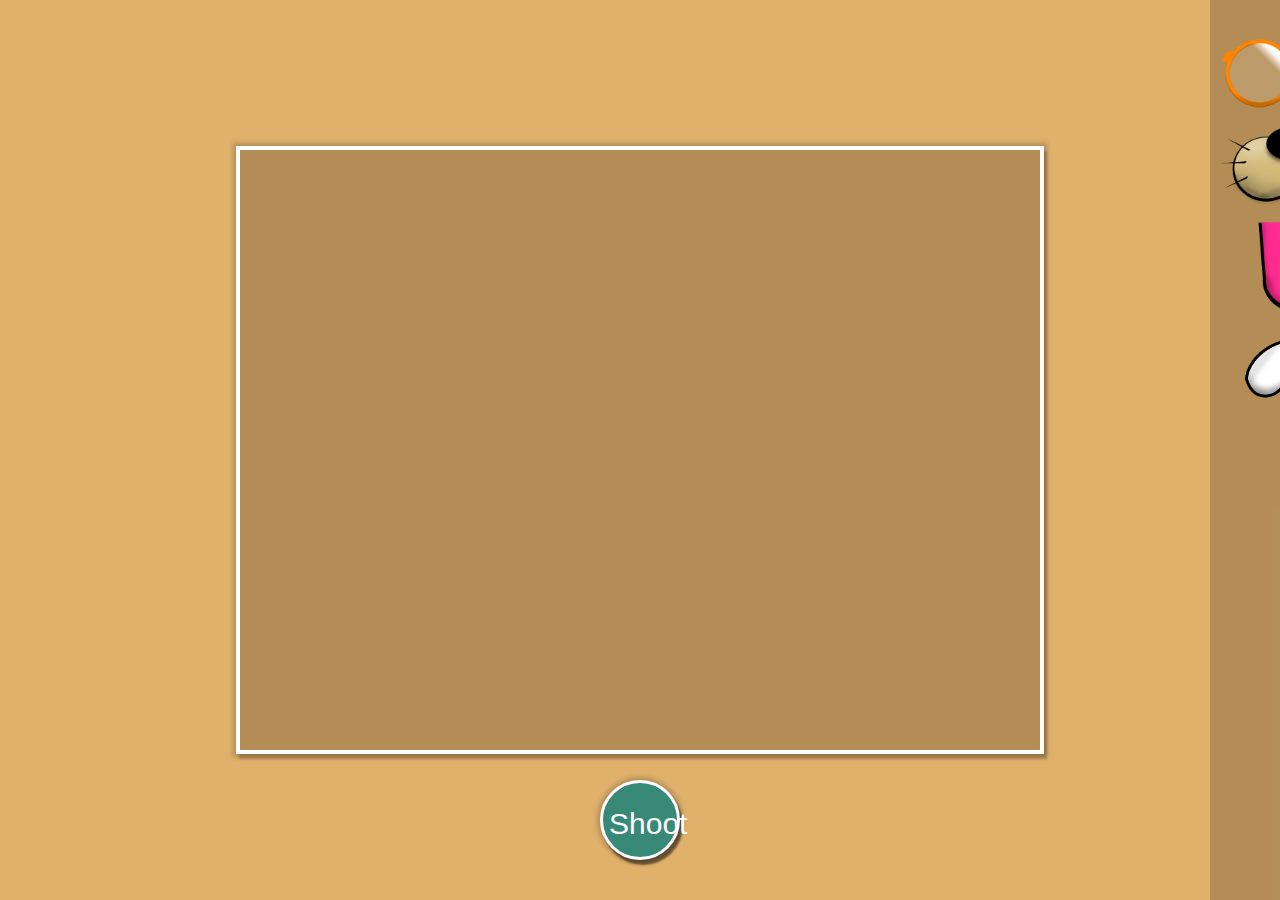
<file: capture/cameratest.html>
<!DOCTYPE html>
<html>
<head lang="en">
    <meta charset="UTF-8">
    <link rel="stylesheet" href="stickerbooth.css"/>
    <script src="jquery-1.10.1.min.js"></script>
    
    <title>Sticker Booth</title>
</head>
<body>
<div id="wrapper">
    <div id="framing">
        <canvas id="photo" width="800" height="600"></canvas>
        <div id="camera"></div>
        <div id="countdown"></div>
        <div id="overlay" ondrop="drop(event)" ondragover="allowDrop(event)"></div>
    </div>
    <div id="camera-control">
        <button>Shoot</button>
    </div>
    <div id="toolbar">
        <ul id="sticker-list">
            <li><img src="sticker/glasses_01.png" class ="stickerOnList" draggable="true"
ondragstart="drag(event)"/></li>
            <li><img src="sticker/dognose.png" class ="stickerOnList" draggable="true"
ondragstart="drag(event)"/></li>
            <li><img src="sticker/tongue.png" class ="stickerOnList" draggable="true"
ondragstart="drag(event)"/></li>
            <li><img src="sticker/eye_01.png" class ="stickerOnList" draggable="true"
ondragstart="drag(event)"/></li>
        </ul>
    </div>
</div>
</body>
<script src="camera.js"></script>
<script src="capture.js"></script>
</html>
</file>
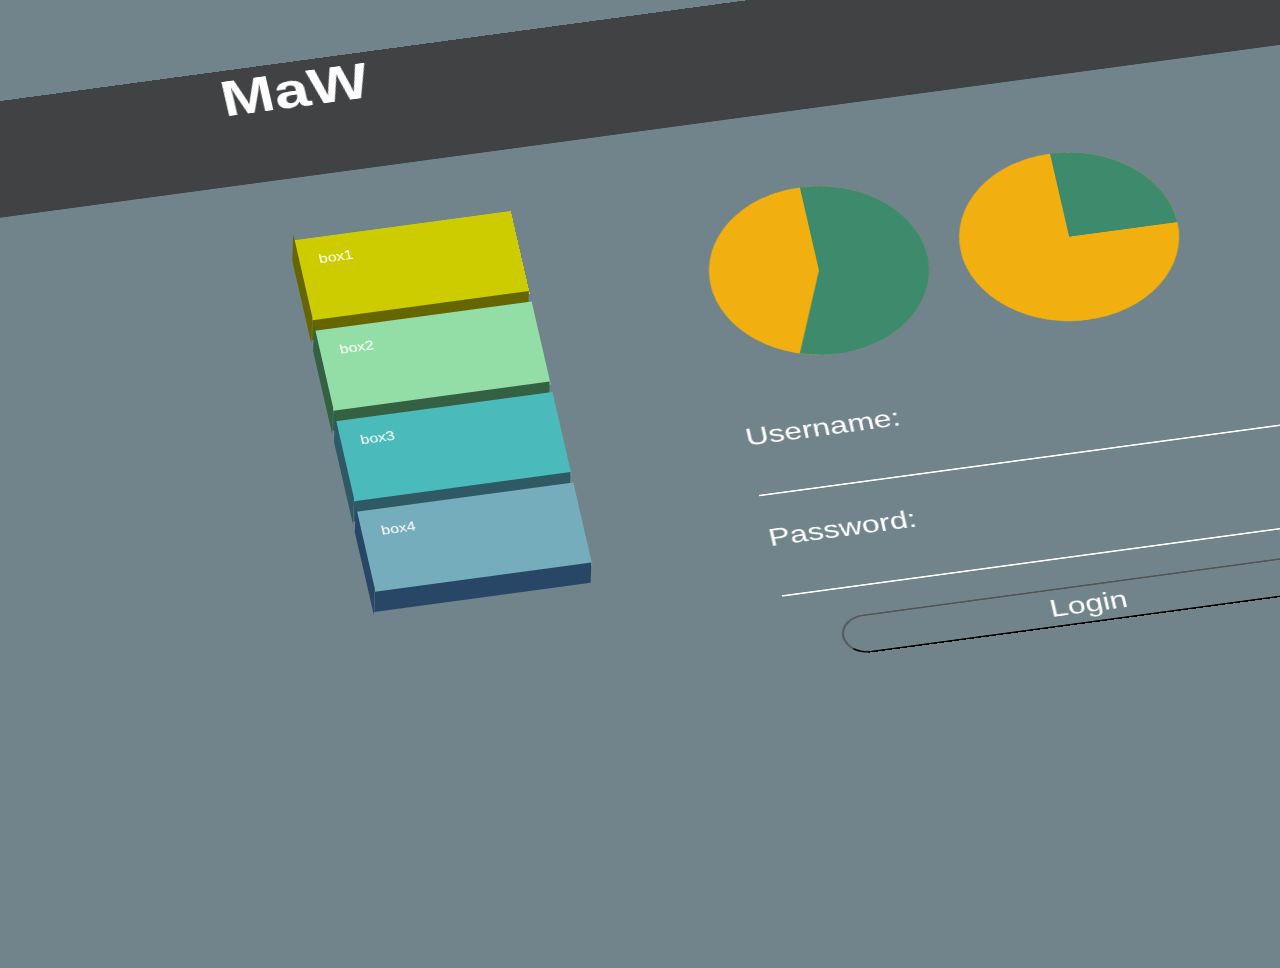
<file: flat/itsFLAT.html>
<!DOCTYPE html>
<html>
<head>
	<title></title>
	<link rel = "stylesheet" href = "flat.css">
</head>
<body>
	<div>
		<div id = "title">

			<h1 id = "titletext">MaW<h1>
			</div>
			<div id = "menugroup">
				<div class ="menu" id ="box1">
					<div class = "btext">box1</div>
					<div id = "left1"></div>
					<div id = "bot1"></div>
				</div>
				<div class ="menu" id ="box2">
					<span class = "btext">box2</span>
					<div id = "left2"></div>
					<div id = "bot2"></div>
				</div>
				<div class ="menu" id ="box3">
					<span class = "btext">box3</span>
					<div id = "left3"></div>
					<div id = "bot3"></div>
				</div>
				<div class ="menu" id ="box4">
					<span class = "btext">box4</span>
					<div id = "left4"></div>
					<div id = "bot4"></div>
				</div>
			</div>
			<div id = "loginpanel">
				<div id = "piegroup">
					<div id = "pie1">
						<div id = "progresspie1-1">
						</div>
						<div id = "progresspie1-2">
						</div>
						
					</div>
					<div id = "pie2">
						<div id = "progresspie2-1">
						</div>
						<div id = "progresspie2-2">
						</div>
					</div>
				</div>
				<div id = "logingroup">
					<form>
						Username:<br>
						<input type="text" name="username" id ="username"><br><br>
						Password:<br>
						<input type="password" name="password" id ="password"><br><br>
						<button id = "loginButton">Login</button>
					</form>
				</div>
			</div>
		</div>

	</body>
	</html>
</file>
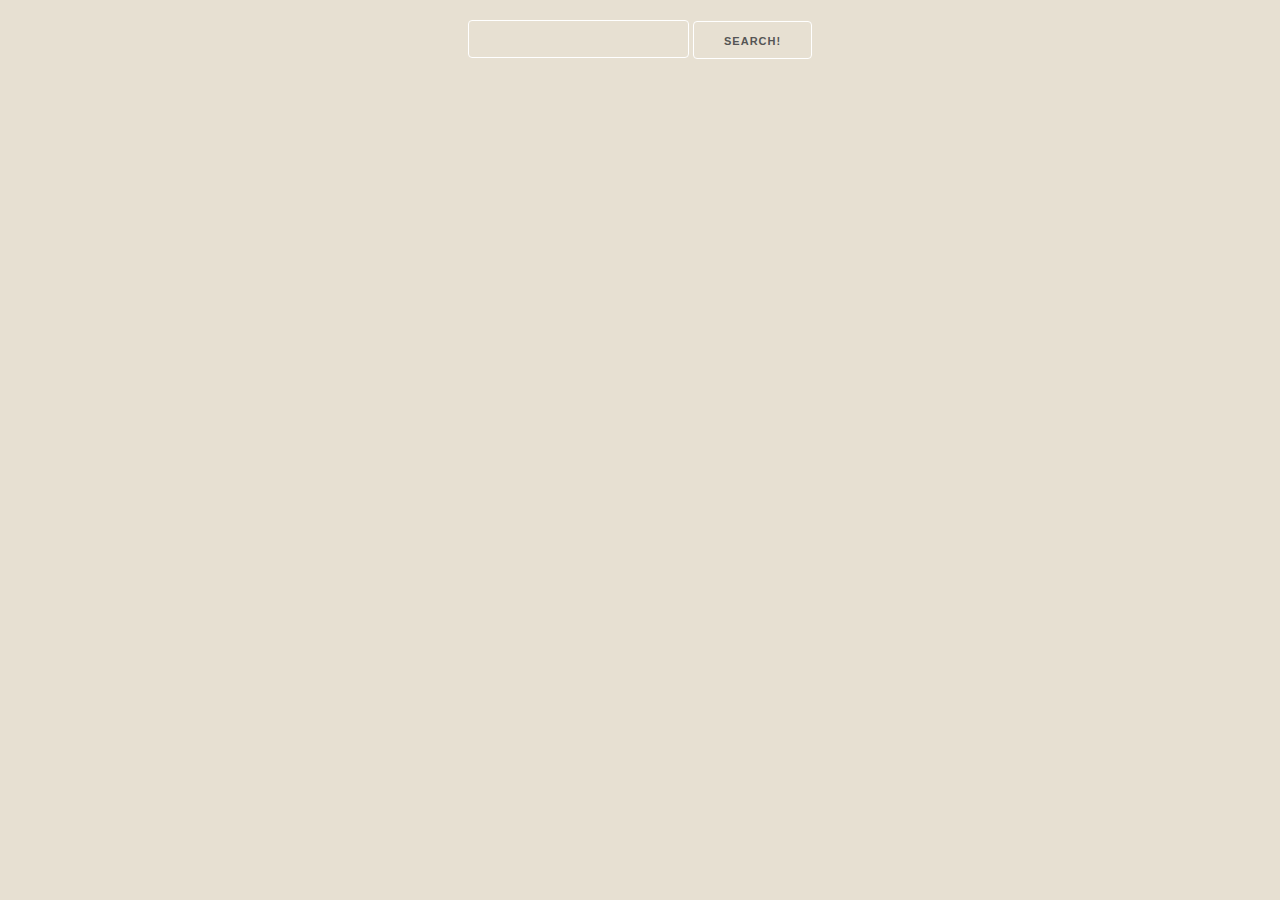
<file: knowledge/knowledgeSearch.html>
<!DOCTYPE html>
<html>
<head>
	<title>KnowledgeSearch</title>
	<meta charset="UTF-8">
    <link rel="stylesheet" href="knowledgeSearch.css"/>
    <link rel="stylesheet" href="normalize.css"/>
    <link rel="stylesheet" href="skeleton.css"/>
    <script src="jquery-1.10.1.min.js"></script>
</head>
<body>
<div id = "searchSection">
	<input type = "text" id = "searchBox">
	<button type = "button" id = "searchButton">Search!</button>
</div>
<div class="container">
	
</div>
</body>
<script src="knowledgeSearch.js"></script>
</html>
</file>
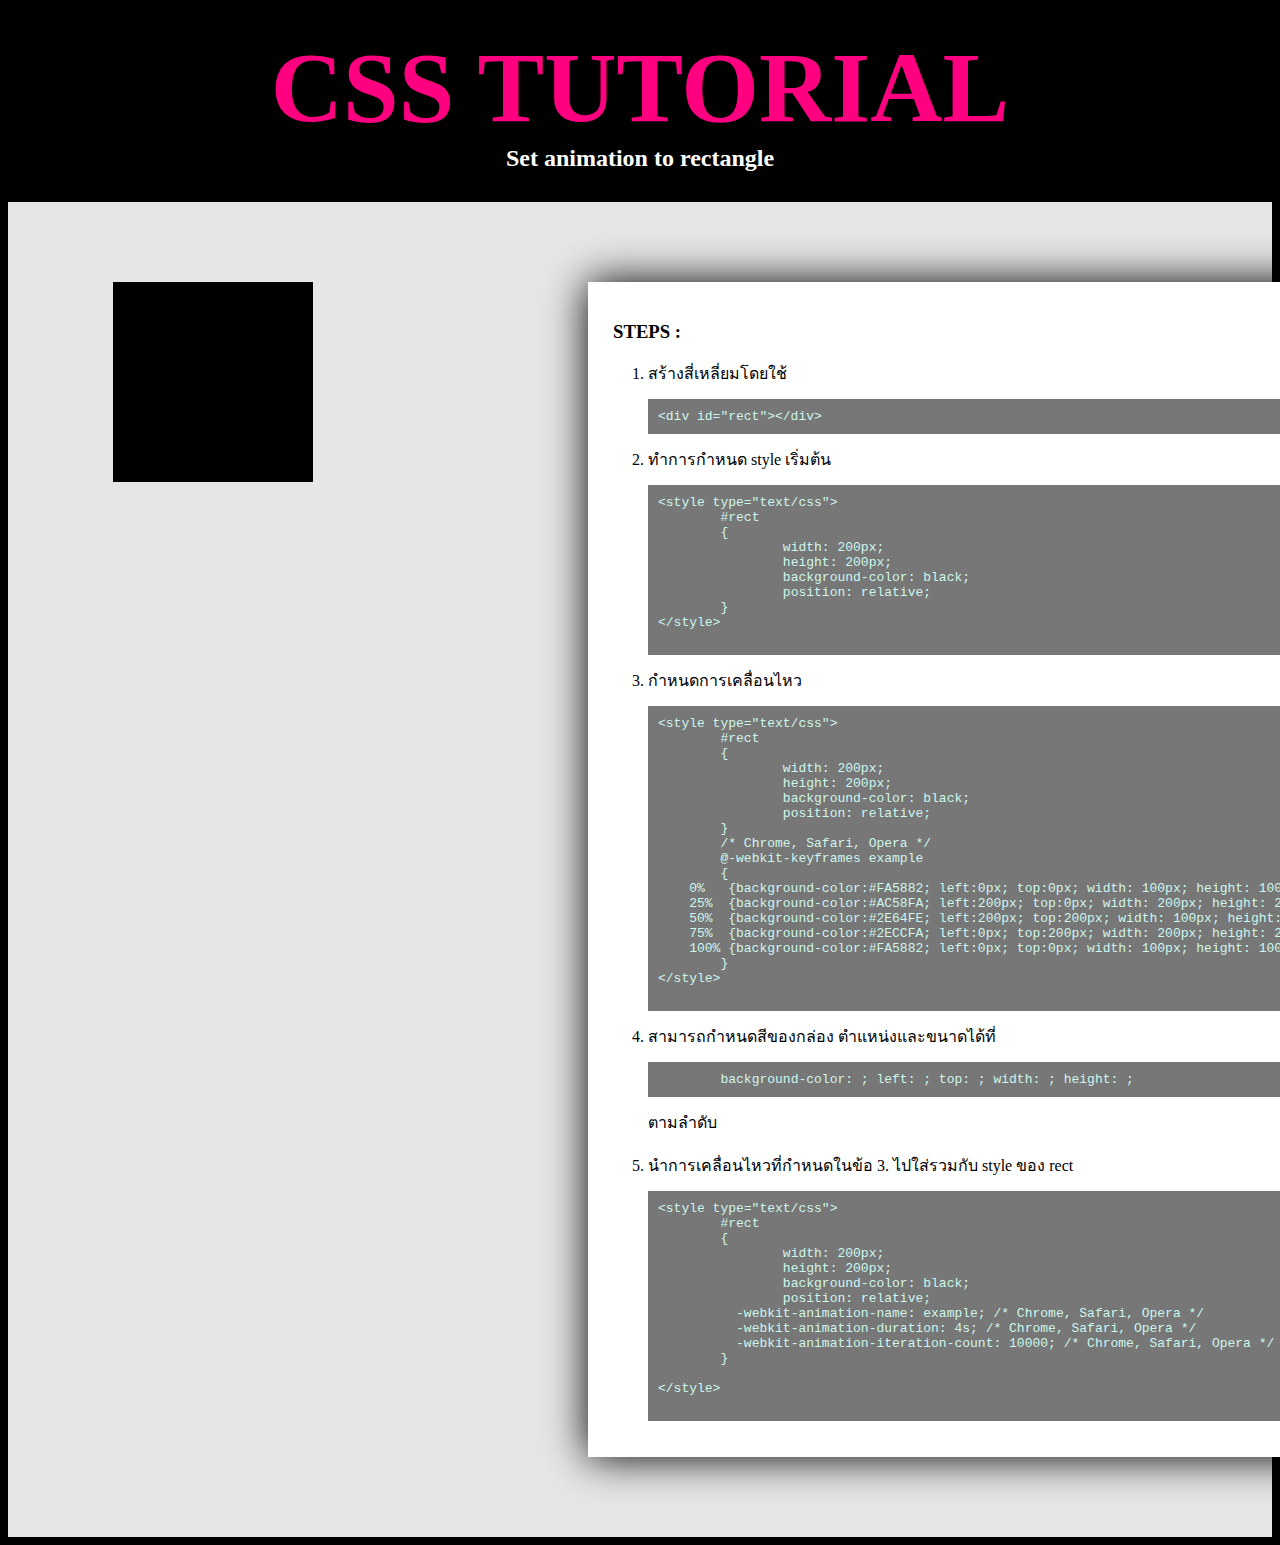
<file: tutorial/1st assignment.html>
<html>

<head>
	<title>TEST02</title>
	<meta charset="UTF-8" />
	<style type="text/css">
		
		body
		{
			font-family: "Sukhumvit Set";
			background-color: black;
		}
		h1
		{
			color: #FF0080;
			text-align: center;
			margin-top: 50px;
			font-family: "ZoodHardSell2";
			font-size: 100;
			margin: 30 0 0 0;
			padding:0;
		}

		h2
		{
			text-align: center;
			color: white;
			margin: 0 0 30 0;
			padding: 0;
		}

		xmp
		{
			padding: 10 10 10 10;
			background-color: #777777;
			color: #CEF6EC;
		}


		@-webkit-keyframes fadeInDown {
		  from {
		    opacity: 0;
		    -webkit-transform: translate3d(0, -100%, 0);
		    transform: translate3d(0, -100%, 0);
		  }

		  to {
		    opacity: 1;
		    -webkit-transform: none;
		    transform: none;
		  }
		}

		.fadeInDown {
			-webkit-animation-duration: 1s;
		  animation-duration: 1s;
		  -webkit-animation-fill-mode: both;
		  animation-fill-mode: both;
		  -webkit-animation-name: fadeInDown;
		  animation-name: fadeInDown;
		}
		#border
		{
			padding: 80px;
			background-color: #E6E6E6;
		}
		#borderR
		{
    	float: left;
  		position: top;
			margin-left: 25px;
			height: 300px;
			width: 500px;
		}

		#rect {
	    width: 200px;
	    height: 200px;
	    background-color: black;
	    position: relative;
	    -webkit-animation-name: example; /* Chrome, Safari, Opera */
	    -webkit-animation-duration: 4s; /* Chrome, Safari, Opera */
	    -webkit-animation-iteration-count: 10000; /* Chrome, Safari, Opera */
		}
		/* Chrome, Safari, Opera */
		@-webkit-keyframes example {
	    0%   {background-color:#FA5882; left:0px; top:0px; width: 100px; height: 100px;}
	    25%  {background-color:#AC58FA; left:200px; top:0px; width: 200px; height: 200px;}
	    50%  {background-color:#2E64FE; left:200px; top:200px; width: 100px; height: 100px;}
	    75%  {background-color:#2ECCFA; left:0px; top:200px; width: 200px; height: 200px;}
	    100% {background-color:#FA5882; left:0px; top:0px; width: 100px; height: 100px;}
		}

		#content{
			margin-left: 500px;
			padding: 20px;
			width: 750px;
			background-color: white;
			box-shadow: 0px 0px 40px black;
		}
	</style>
</head>

<body>
	<h1 class="fadeInDown">CSS TUTORIAL</h1>
	<h2>Set animation to rectangle</h2>
	<div id="border">
		<div id="borderR">
			<div id="rect">
			</div>
		</div>
		<div id="content">
			<h3>STEPS :</h3>
			<ol>
				<li>สร้างสี่เหลี่ยมโดยใช้ <xmp><div id="rect"></div></xmp> </li>
				<li>ทำการกำหนด style เริ่มต้น
					<br/><xmp><style type="text/css">
	#rect 
	{
		width: 200px;
		height: 200px;
		background-color: black;
		position: relative;
	}
</style>
				</xmp></li>
				<li>กำหนดการเคลื่อนไหว
				<br/><xmp><style type="text/css">
	#rect 
	{
		width: 200px;
		height: 200px;
		background-color: black;
		position: relative;
	}
	/* Chrome, Safari, Opera */
	@-webkit-keyframes example 
	{
    0%   {background-color:#FA5882; left:0px; top:0px; width: 100px; height: 100px;}
    25%  {background-color:#AC58FA; left:200px; top:0px; width: 200px; height: 200px;}
    50%  {background-color:#2E64FE; left:200px; top:200px; width: 100px; height: 100px;}
    75%  {background-color:#2ECCFA; left:0px; top:200px; width: 200px; height: 200px;}
    100% {background-color:#FA5882; left:0px; top:0px; width: 100px; height: 100px;}
	}
</style>
				</xmp></li>

			<li>สามารถกำหนดสีของกล่อง ตำแหน่งและขนาดได้ที่ <br/>
			<xmp>	background-color: ; left: ; top: ; width: ; height: ;</xmp>ตามลำดับ</li><br/>	
			<li>นำการเคลื่อนไหวที่กำหนดในข้อ 3. ไปใส่รวมกับ style ของ rect<br/>
			<xmp><style type="text/css">
	#rect 
	{
		width: 200px;
		height: 200px;
		background-color: black;
		position: relative;
	  -webkit-animation-name: example; /* Chrome, Safari, Opera */
	  -webkit-animation-duration: 4s; /* Chrome, Safari, Opera */
	  -webkit-animation-iteration-count: 10000; /* Chrome, Safari, Opera */
	}
	
</style>
				</xmp>
			</li>
		</ol>
		
		</div>
	</div>
</body>

</html>
</file>
<file: capture/stickerbooth.css>
#wrapper, #framing{
    position:absolute;
    top:0;
    bottom:0;
    left:0;
    right:0;
    box-sizing: border-box;
    overflow: hidden;
    font-family: sans-serif;
}
#framing{
    background-color: #E0B16B;
}
#photo, #overlay, #camera{
    position: absolute;
    top:50%;
    transform: translate(0,-50%);
    width: 800px;
    height: 600px;
    margin-left:calc(50% - 404px);
    overflow: hidden;
    box-sizing: content-box;
    text-align: center;
    border:4px solid transparent;
}
#overlay > .sticker{
    position: absolute;
    height:auto;
    box-sizing: content-box;
    border:1px solid transparent;
    cursor:pointer;
}
#overlay > .sticker.selected{
    border-color:white;
    box-shadow: 1px 1px 1px 1px black;
    /*transform-origin:0 0;*/
}
#photo{
    background-color: rgba(0,0,0,0.2);
    box-shadow: 0 0 5px 3px rgba(0,0,0,0.2), 3px 5px 2px 0 rgba(0,0,0,0.2);
    border-color: white;
}
#countdown{
    position: absolute;
    top:50%;
    transform: translate(0,-50%);
    width:100%;
    color:white;
    font-size: 160px;
    color:white;
    text-shadow: 2px 3px 5px 3px black;
    text-align: center;
}
#toolbar{
    position: absolute;
    top:0;
    bottom:0;
    width:220px;
    right:-150px;
    background-color: rgba(0,0,0,0.2);
    transition: right 0.5s;
    overflow: hidden;
}
#toolbar:hover{
    right:0px;
}
#sticker-list{
    padding:10px;
}
#sticker-list li{
    display: block;
    margin:10px 0;
}
#sticker-list li > img{
    width:150px;
    height:auto;
    cursor:pointer;
}
#camera-control{
    position: absolute;
    width:100%;
    height:120px;
    text-align: center;
    bottom:0;
}
#camera-control > button {
    color:white;
    background-color: #388976;
    font-size: 30px;
    line-height: 80px;
    border-radius: 50%;
    border:3px solid white;
    cursor:pointer;
    width:80px;
    height:80px;
    box-shadow: 0 0 5px 3px rgba(0,0,0,0.2), 3px 5px 2px 0 rgba(0,0,0,0.5);
}
#camera-control > button:hover {
    background-color: #13DBAC;
}
</file>
<file: flat/flat.css>
body{
	background-color: #71848B;
	font-family : "Comic Sans MS", cursive, sans-serif;
	transform-origin: 0 0;	
	transform : rotateX(40deg) rotateZ(-10deg);
}
#title{
	color : white;
	background-color : #404243;
	width :110%;
	margin-left : -40px;
	padding-left : 0px;
	height : 150px;
	margin-top : 100px;
}
#titletext{
	font-size : 4em;
	margin-left : 250px;
}
#menugroup{
	margin-left : 250px;
	margin-top : 80px;
	float : left;
	width : 300px;
}
.menu{
	width : 220px;
	height : 110px;
	margin-bottom : 10px;

}

#left1{
	width: 40px;
	height: 220px;
	margin-top: -84px;
	margin-left: -23px;
	background-color: #666600;
	transform: rotateX(-60deg) rotateY(80deg);
}
#bot1{
	width: 223px;
	height: 40px;
	background-color: #666600;
	margin-top: -68px;
	transform-origin: 0 0;
	transform: rotateY(-10deg) rotateX(50deg);
	position:relative;
	z-index: -1;
}
#left2{
	width: 40px;
	height: 220px;
	margin-top: -84px;
	margin-left: -23px;
	background-color: #336142;
	transform: rotateX(-60deg) rotateY(80deg);
}
#bot2{
	width: 223px;
	height: 40px;
	background-color: #336142;
	margin-top: -68px;
	transform-origin: 0 0;
	transform: rotateY(-10deg) rotateX(50deg);
}
#left3{
	width: 40px;
	height: 220px;
	margin-top: -84px;
	margin-left: -23px;
	background-color: #305966;
	transform: rotateX(-60deg) rotateY(80deg);
}
#bot3{
	width: 223px;
	height: 40px;
	background-color: #305966;
	margin-top: -68px;
	transform-origin: 0 0;
	transform: rotateY(-10deg) rotateX(50deg);
}
#left4{
	width: 40px;
	height: 220px;
	margin-top: -84px;
	margin-left: -23px;
	background-color: #284766;
	transform: rotateX(-60deg) rotateY(80deg);
}
#bot4{
	width: 223px;
	height: 40px;
	background-color: #284766;
	margin-top: -68px;
	transform-origin: 0 0;
	transform: rotateY(-10deg) rotateX(50deg);
}
#box1{
	position: relative;
	background-color : #cccc00;
	z-index: -1;
}
#box1:hover{
	background-color: #75F786;
}
#box2{
	position: relative;
	background-color : #93DEA6;
	z-index: 0;
}
#box2:hover{
	background-color: #75F786;
}
#box3{
	position: relative;
	background-color : #4ABABB;
	z-index: 1;
}
#box3:hover{
	background-color: #2FC0C0;
}
#box4{
	position: relative;
	background-color : #75ADBC;
	z-index: 2;
}
#box4:hover{
	background-color: #2FC0C0;
}
.btext{
	color : white;
	margin-top : 20px;
	margin-left : 20px;
	display : inline-block;
}
#pie1{
	width : 220px;
	height : 220px;
	border-radius: 50%;
	background-color : #F1AF10;
	display : inline-block;

}
#pie2{
	width : 220px;
	height : 220px;
	border-radius: 50%;
	margin-left: 30px;
	background-color : #F1AF10;
	display : inline-block;

}
#progresspie1-1{
	height : 220px;
	width : 110px;
	margin-left: 110px;
	border-radius: 0 110px 110px 0;
	background-color: #3D8A6C;
}
#progresspie1-2{
	height : 220px;
	width : 110px;
	margin-left: 110px;
	margin-top: -220px;
	border-radius: 0 110px 110px 0;
	background-color: #3D8A6C;
	transform-origin: 0 50%;	
	transform : rotate(20deg);
}

#progresspie2-1{
	height : 220px;
	width : 110px;
	margin-left: 110px;
	border-radius: 0 110px 110px 0;
	background-color: #3D8A6C;

}
#progresspie2-2{
	height : 220px;
	width : 110px;
	margin-left: 110px;
	margin-top: -220px;
	border-radius: 0 110px 110px 0;
	background-color: #F1AF10;
	transform-origin: 0 50%;	
	transform : rotate(90deg);
}
#loginpanel{
	margin-top : 100px;
	margin-left : 650px;
}
#logingroup{
	margin-top : 70px;
	color :white;
	font-size: 2em;
}
#username,#password{
	font-size: 1.5em;
	border: none;
	border-bottom: 2px solid white;
	background: transparent;
}
#loginButton{
	margin-left: 50px;
	font-size: 1em;
	font-family : "Comic Sans MS", cursive, sans-serif;
	color : white;
	width : 500px;
	height : 50px;
	border-radius:30px 30px 30px 30px;
	background: transparent;
}
@keyframes loginBut {
    from {background-color: inherit;}
    to {background-color: #75F786;}
}
#loginButton:hover{
	margin-left: 25px;
	margin-top: 10px;
	width : 550px;
	height : 60px;
	animation-name: loginBut;
    animation-duration: 2s;
}
</file>
<file: knowledge/knowledgeSearch.css>
.card{
	text-align: center;
	background-color: #DEC371;
	border:  2px solid #938172;
}
.row{
	margin-top: 10px;
	margin-bottom: 20px;
}
body{
	background-color: #E7E0D2;
}
#searchBox{
	background-color: #E7E0D2;
	border-color: white;	
}
#searchButton{
	border: 1px solid white;
}
#searchSection{
	margin-top : 20px;
	text-align : center;
}
a,a:link,a:visited,a:active {
	text-decoration: none;
	color : black;
}
a:hover{
	color: white;

}
</file>
<file: knowledge/skeleton.css>
/*
* Skeleton V2.0.4
* Copyright 2014, Dave Gamache
* www.getskeleton.com
* Free to use under the MIT license.
* http://www.opensource.org/licenses/mit-license.php
* 12/29/2014
*/


/* Table of contents
––––––––––––––––––––––––––––––––––––––––––––––––––
- Grid
- Base Styles
- Typography
- Links
- Buttons
- Forms
- Lists
- Code
- Tables
- Spacing
- Utilities
- Clearing
- Media Queries
*/


/* Grid
–––––––––––––––––––––––––––––––––––––––––––––––––– */
.container {
  position: relative;
  width: 100%;
  max-width: 960px;
  margin: 0 auto;
  padding: 0 20px;
  box-sizing: border-box; }
.column,
.columns {
  width: 100%;
  float: left;
  box-sizing: border-box; }

/* For devices larger than 400px */
@media (min-width: 400px) {
  .container {
    width: 85%;
    padding: 0; }
}

/* For devices larger than 550px */
@media (min-width: 550px) {
  .container {
    width: 80%; }
  .column,
  .columns {
    margin-left: 4%; }
  .column:first-child,
  .columns:first-child {
    margin-left: 0; }

  .one.column,
  .one.columns                    { width: 4.66666666667%; }
  .two.columns                    { width: 13.3333333333%; }
  .three.columns                  { width: 22%;            }
  .four.columns                   { width: 30.6666666667%; }
  .five.columns                   { width: 39.3333333333%; }
  .six.columns                    { width: 48%;            }
  .seven.columns                  { width: 56.6666666667%; }
  .eight.columns                  { width: 65.3333333333%; }
  .nine.columns                   { width: 74.0%;          }
  .ten.columns                    { width: 82.6666666667%; }
  .eleven.columns                 { width: 91.3333333333%; }
  .twelve.columns                 { width: 100%; margin-left: 0; }

  .one-third.column               { width: 30.6666666667%; }
  .two-thirds.column              { width: 65.3333333333%; }

  .one-half.column                { width: 48%; }

  /* Offsets */
  .offset-by-one.column,
  .offset-by-one.columns          { margin-left: 8.66666666667%; }
  .offset-by-two.column,
  .offset-by-two.columns          { margin-left: 17.3333333333%; }
  .offset-by-three.column,
  .offset-by-three.columns        { margin-left: 26%;            }
  .offset-by-four.column,
  .offset-by-four.columns         { margin-left: 34.6666666667%; }
  .offset-by-five.column,
  .offset-by-five.columns         { margin-left: 43.3333333333%; }
  .offset-by-six.column,
  .offset-by-six.columns          { margin-left: 52%;            }
  .offset-by-seven.column,
  .offset-by-seven.columns        { margin-left: 60.6666666667%; }
  .offset-by-eight.column,
  .offset-by-eight.columns        { margin-left: 69.3333333333%; }
  .offset-by-nine.column,
  .offset-by-nine.columns         { margin-left: 78.0%;          }
  .offset-by-ten.column,
  .offset-by-ten.columns          { margin-left: 86.6666666667%; }
  .offset-by-eleven.column,
  .offset-by-eleven.columns       { margin-left: 95.3333333333%; }

  .offset-by-one-third.column,
  .offset-by-one-third.columns    { margin-left: 34.6666666667%; }
  .offset-by-two-thirds.column,
  .offset-by-two-thirds.columns   { margin-left: 69.3333333333%; }

  .offset-by-one-half.column,
  .offset-by-one-half.columns     { margin-left: 52%; }

}


/* Base Styles
–––––––––––––––––––––––––––––––––––––––––––––––––– */
/* NOTE
html is set to 62.5% so that all the REM measurements throughout Skeleton
are based on 10px sizing. So basically 1.5rem = 15px :) */
html {
  font-size: 62.5%; }
body {
  font-size: 1.5em; /* currently ems cause chrome bug misinterpreting rems on body element */
  line-height: 1.6;
  font-weight: 400;
  font-family: "Raleway", "HelveticaNeue", "Helvetica Neue", Helvetica, Arial, sans-serif;
  color: #222; }


/* Typography
–––––––––––––––––––––––––––––––––––––––––––––––––– */
h1, h2, h3, h4, h5, h6 {
  margin-top: 0;
  margin-bottom: 2rem;
  font-weight: 300; }
h1 { font-size: 4.0rem; line-height: 1.2;  letter-spacing: -.1rem;}
h2 { font-size: 3.6rem; line-height: 1.25; letter-spacing: -.1rem; }
h3 { font-size: 3.0rem; line-height: 1.3;  letter-spacing: -.1rem; }
h4 { font-size: 2.4rem; line-height: 1.35; letter-spacing: -.08rem; }
h5 { font-size: 1.8rem; line-height: 1.5;  letter-spacing: -.05rem; }
h6 { font-size: 1.5rem; line-height: 1.6;  letter-spacing: 0; }

/* Larger than phablet */
@media (min-width: 550px) {
  h1 { font-size: 5.0rem; }
  h2 { font-size: 4.2rem; }
  h3 { font-size: 3.6rem; }
  h4 { font-size: 3.0rem; }
  h5 { font-size: 2.4rem; }
  h6 { font-size: 1.5rem; }
}

p {
  margin-top: 0; }


/* Links
–––––––––––––––––––––––––––––––––––––––––––––––––– */
a {
  color: #1EAEDB; }
/*a:hover {
  color: #0FA0CE; }*/


/* Buttons
–––––––––––––––––––––––––––––––––––––––––––––––––– */
.button,
button,
input[type="submit"],
input[type="reset"],
input[type="button"] {
  display: inline-block;
  height: 38px;
  padding: 0 30px;
  color: #555;
  text-align: center;
  font-size: 11px;
  font-weight: 600;
  line-height: 38px;
  letter-spacing: .1rem;
  text-transform: uppercase;
  text-decoration: none;
  white-space: nowrap;
  background-color: transparent;
  border-radius: 4px;
  border: 1px solid #bbb;
  cursor: pointer;
  box-sizing: border-box; }
.button:hover,
button:hover,
input[type="submit"]:hover,
input[type="reset"]:hover,
input[type="button"]:hover,
.button:focus,
button:focus,
input[type="submit"]:focus,
input[type="reset"]:focus,
input[type="button"]:focus {
  color: #333;
  border-color: #888;
  outline: 0; }
.button.button-primary,
button.button-primary,
input[type="submit"].button-primary,
input[type="reset"].button-primary,
input[type="button"].button-primary {
  color: #FFF;
  background-color: #33C3F0;
  border-color: #33C3F0; }
.button.button-primary:hover,
button.button-primary:hover,
input[type="submit"].button-primary:hover,
input[type="reset"].button-primary:hover,
input[type="button"].button-primary:hover,
.button.button-primary:focus,
button.button-primary:focus,
input[type="submit"].button-primary:focus,
input[type="reset"].button-primary:focus,
input[type="button"].button-primary:focus {
  color: #FFF;
  background-color: #1EAEDB;
  border-color: #1EAEDB; }


/* Forms
–––––––––––––––––––––––––––––––––––––––––––––––––– */
input[type="email"],
input[type="number"],
input[type="search"],
input[type="text"],
input[type="tel"],
input[type="url"],
input[type="password"],
textarea,
select {
  height: 38px;
  padding: 6px 10px; /* The 6px vertically centers text on FF, ignored by Webkit */
  background-color: #fff;
  border: 1px solid #D1D1D1;
  border-radius: 4px;
  box-shadow: none;
  box-sizing: border-box; }
/* Removes awkward default styles on some inputs for iOS */
input[type="email"],
input[type="number"],
input[type="search"],
input[type="text"],
input[type="tel"],
input[type="url"],
input[type="password"],
textarea {
  -webkit-appearance: none;
     -moz-appearance: none;
          appearance: none; }
textarea {
  min-height: 65px;
  padding-top: 6px;
  padding-bottom: 6px; }
input[type="email"]:focus,
input[type="number"]:focus,
input[type="search"]:focus,
input[type="text"]:focus,
input[type="tel"]:focus,
input[type="url"]:focus,
input[type="password"]:focus,
textarea:focus,
select:focus {
  border: 1px solid #33C3F0;
  outline: 0; }
label,
legend {
  display: block;
  margin-bottom: .5rem;
  font-weight: 600; }
fieldset {
  padding: 0;
  border-width: 0; }
input[type="checkbox"],
input[type="radio"] {
  display: inline; }
label > .label-body {
  display: inline-block;
  margin-left: .5rem;
  font-weight: normal; }


/* Lists
–––––––––––––––––––––––––––––––––––––––––––––––––– */
ul {
  list-style: circle inside; }
ol {
  list-style: decimal inside; }
ol, ul {
  padding-left: 0;
  margin-top: 0; }
ul ul,
ul ol,
ol ol,
ol ul {
  margin: 1.5rem 0 1.5rem 3rem;
  font-size: 90%; }
li {
  margin-bottom: 1rem; }


/* Code
–––––––––––––––––––––––––––––––––––––––––––––––––– */
code {
  padding: .2rem .5rem;
  margin: 0 .2rem;
  font-size: 90%;
  white-space: nowrap;
  background: #F1F1F1;
  border: 1px solid #E1E1E1;
  border-radius: 4px; }
pre > code {
  display: block;
  padding: 1rem 1.5rem;
  white-space: pre; }


/* Tables
–––––––––––––––––––––––––––––––––––––––––––––––––– */
th,
td {
  padding: 12px 15px;
  text-align: left;
  border-bottom: 1px solid #E1E1E1; }
th:first-child,
td:first-child {
  padding-left: 0; }
th:last-child,
td:last-child {
  padding-right: 0; }


/* Spacing
–––––––––––––––––––––––––––––––––––––––––––––––––– */
button,
.button {
  margin-bottom: 1rem; }
input,
textarea,
select,
fieldset {
  margin-bottom: 1.5rem; }
pre,
blockquote,
dl,
figure,
table,
p,
ul,
ol,
form {
  margin-bottom: 2.5rem; }


/* Utilities
–––––––––––––––––––––––––––––––––––––––––––––––––– */
.u-full-width {
  width: 100%;
  box-sizing: border-box; }
.u-max-full-width {
  max-width: 100%;
  box-sizing: border-box; }
.u-pull-right {
  float: right; }
.u-pull-left {
  float: left; }


/* Misc
–––––––––––––––––––––––––––––––––––––––––––––––––– */
hr {
  margin-top: 3rem;
  margin-bottom: 3.5rem;
  border-width: 0;
  border-top: 1px solid #E1E1E1; }


/* Clearing
–––––––––––––––––––––––––––––––––––––––––––––––––– */

/* Self Clearing Goodness */
.container:after,
.row:after,
.u-cf {
  content: "";
  display: table;
  clear: both; }


/* Media Queries
–––––––––––––––––––––––––––––––––––––––––––––––––– */
/*
Note: The best way to structure the use of media queries is to create the queries
near the relevant code. For example, if you wanted to change the styles for buttons
on small devices, paste the mobile query code up in the buttons section and style it
there.
*/


/* Larger than mobile */
@media (min-width: 400px) {}

/* Larger than phablet (also point when grid becomes active) */
@media (min-width: 550px) {}

/* Larger than tablet */
@media (min-width: 750px) {}

/* Larger than desktop */
@media (min-width: 1000px) {}

/* Larger than Desktop HD */
@media (min-width: 1200px) {}
</file>
